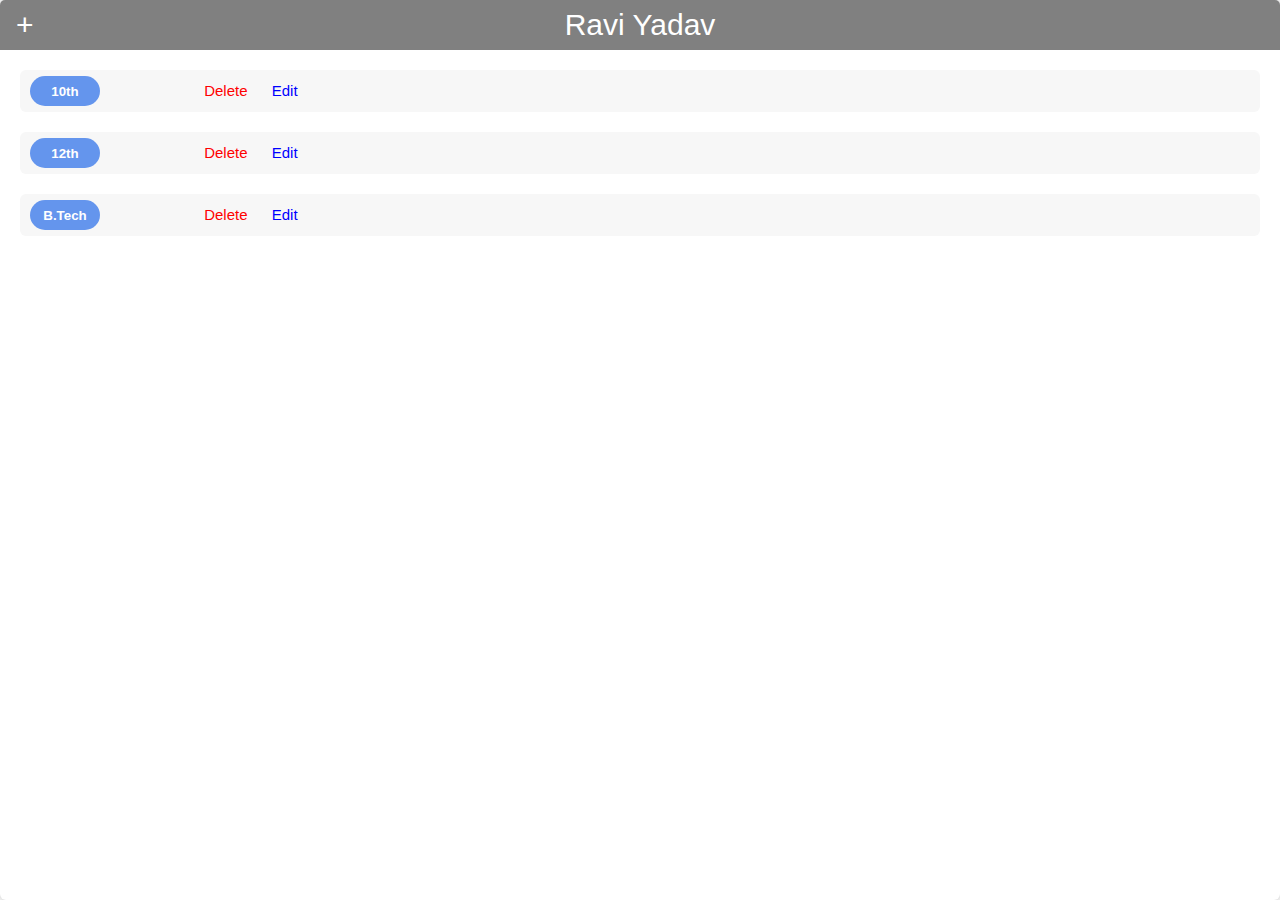
<file: index.html>
<!DOCTYPE html>
<html lang="en">
<head>
    <meta charset="UTF-8">
    <meta http-equiv="X-UA-Compatible" content="IE=edge">
    <meta name="iewport" content="width=device-width, initial-scale=1.0">
    <title>Document</title>
    <link rel="stylesheet" href="try.css">
    <style>
        
    </style>
</head>
<body>
    <div class="wrapper">
        <div class="box">
            <div class="popupWrap" id="popup">
                <div class="addpage" id="addpage">
                    <div id="closepagebtn" class="closepagebtn">x</div>
                    <div class="entervalue">
                        <div class="inputdata">
                            <div>
                                <label  class="red"  for="course">course</label>
                                <input type="text" id="course" placeholder="13th" >
                            </div>
                            <div>
                                <label for="subject">subject</label>
                                <input type="text" id="subject" placeholder="science">
                            </div>
                            <div>
                                <label for="marks">marks</label>
                                <input type="text" id="marks" placeholder="90" >
                            </div>
                            <div>
                                <label for="year">year</label>
                                <input type="text" id="year" placeholder="2022" >
                            </div>
                        </div>
                        <div class="submitdata">
                            <button type="submit" class="submit" id="submitform">submit</button>
                            <button type="submit" class="updatebtn" id="update">update</button>
                        </div>
                    </div>
                </div>
            </div>
            <div id="header" class="head">
                <span id="addcourse" class="add">+ </span>Ravi Yadav
            </div>
            <div class="buttonbox">
                <div id="results" class="result"><div id="deletebtn" class="delete"></div></div>
                
            </div>
            <aside id="screen" class="display">
                <span  id="closebtn" class="cross">x</span>
                <div class="degreeheading">Course detail</div>
                <div id="degreedetail"></div>
            </aside>
        </div>
    </div>
    <script src="try.js" ></script> 
</body>
</html>
</file>
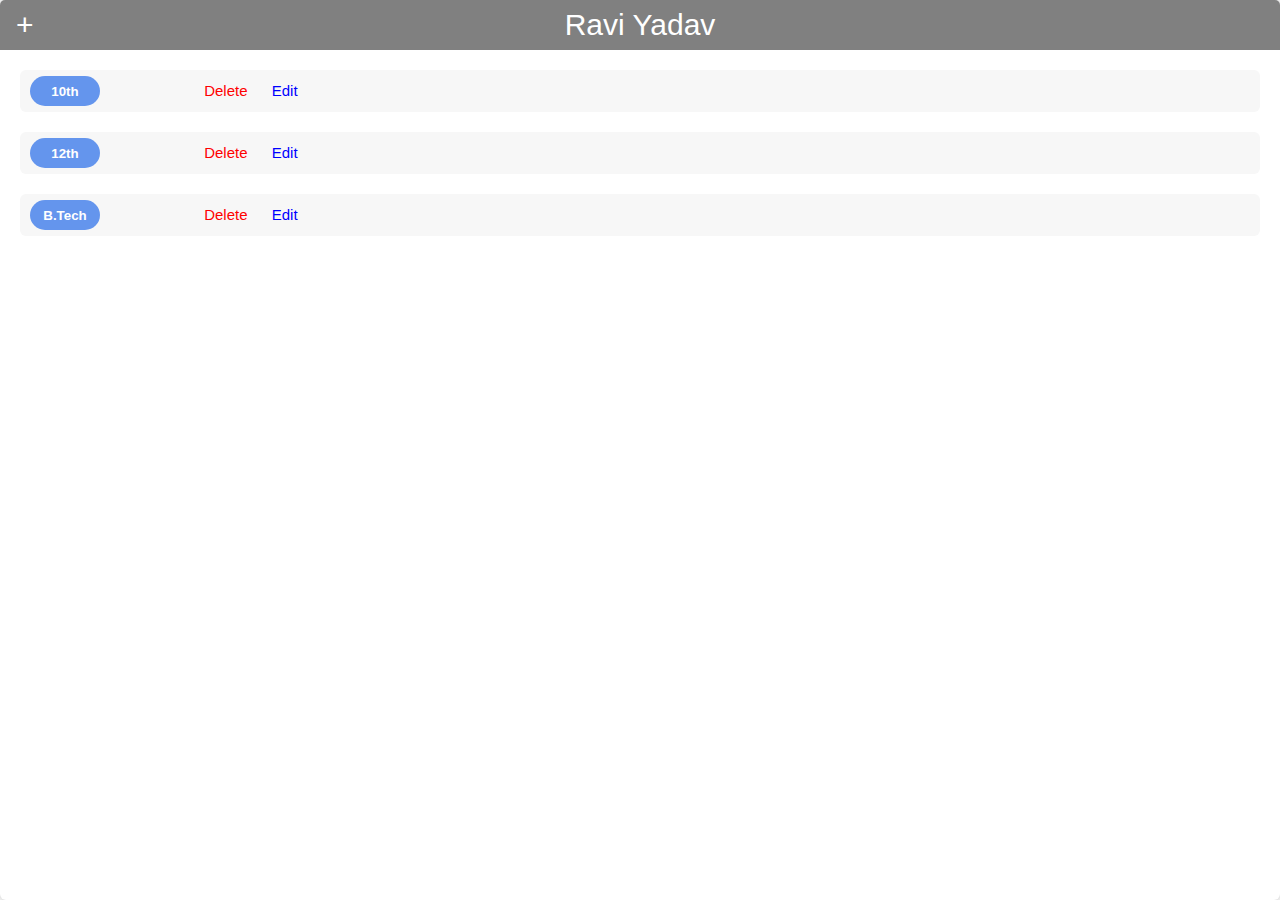
<file: try.html>
<!DOCTYPE html>
<html lang="en">
<head>
    <meta charset="UTF-8">
    <meta http-equiv="X-UA-Compatible" content="IE=edge">
    <meta name="iewport" content="width=device-width, initial-scale=1.0">
    <title>Document</title>
    <link rel="stylesheet" href="try.css">
    <style>
        
    </style>
</head>
<body>
    <div class="wrapper">
        <div class="box">
            <div class="popupWrap" id="popup">
                <div class="addpage" id="addpage">
                    <div id="closepagebtn" class="closepagebtn">x</div>
                    <div class="entervalue">
                        <div class="inputdata">
                            <div>
                                <label  class="red"  for="course">course</label>
                                <input type="text" id="course" placeholder="13th" >
                            </div>
                            <div>
                                <label for="subject">subject</label>
                                <input type="text" id="subject" placeholder="science">
                            </div>
                            <div>
                                <label for="marks">marks</label>
                                <input type="text" id="marks" placeholder="90" >
                            </div>
                            <div>
                                <label for="year">year</label>
                                <input type="text" id="year" placeholder="2022" >
                            </div>
                        </div>
                        <div class="submitdata">
                            <button type="submit" class="submit" id="submitform">submit</button>
                            <button type="submit" class="updatebtn" id="update">update</button>
                        </div>
                    </div>
                </div>
            </div>
            <div id="header" class="head">
                <span id="addcourse" class="add">+ </span>Ravi Yadav
            </div>
            <div class="buttonbox">
                <div id="results" class="result"><div id="deletebtn" class="delete"></div></div>
                
            </div>
            <aside id="screen" class="display">
                <span  id="closebtn" class="cross">x</span>
                <div class="degreeheading">Course detail</div>
                <div id="degreedetail"></div>
            </aside>
        </div>
    </div>
    <script src="try.js" ></script> 
</body>
</html>
</file>
<file: try.css>
*{
    margin: 0;
    box-sizing: border-box;
}
.wrapper{
    height: 100vh;
    width: 100vw;
    display: flex;

    justify-content:center;
    align-items: center;

}
body{
    font-family: sans-serif;
    font-size: 15px;
}
.head {
    background-color: gray;
    height: 50px;
    display: flex;
    justify-content: center;
    align-items: center;
    font-size: 30px;
    color: white;
    border-radius: 5px 5px 0 0;
}
.box {
    box-shadow: 0 0 10px rgb(0 0 0 / 30%);
    border-color: transparent;
    width: 100%;
    height:100%;
    border-radius: 6px;
    position: relative;
}
button {
    height: 30px;
    min-width: 70px;
    cursor: pointer;
    border-radius: 30px;
    border-color: transparent;
    font-weight: bold;
    background-color: cornflowerblue;
    color: #fff;
}
button:hover{
    background-color: rgba(94, 94, 147, 0.785);
}
button:active{

    outline: auto;
    }
#results {
    display: flex;
    flex-direction: column;
    margin: 20px;
    gap: 20px;
}
.display {
    width: 50%;
    position: absolute;
    bottom: 0;
    background-color: #fff;
    right: 0px;
    top: 50px;
    border-radius: 4px;
    padding: 10px;
    display: none;
    box-shadow: -2px 0px 6px rgb(0 0 0 / 30%);
    z-index: 1;
    
}
.degreeheading {
    text-align: center;
    font-size: 20px;
    font-weight: bold;
    margin: 30px;
}
.tables {
    width: 90%;
    border-collapse: collapse;
    margin: 14px;
}
th, td{
    border: 1px solid #bba2a2cc;
    padding: 8px;
    text-align: center;
}

.cross {
    display: flex;
    width: 25px;
    height: 25px;
    border-radius: 100%;
    justify-content: center;
    align-items: center;
    position: absolute;
    right: 12px;
    top: 12px;
    background-color: #9c9787;
    cursor: pointer;
    font-weight: bold;
    color: #fff;
}
.cross:hover{
    background-color: red;
}
.add {  
    position: absolute;
    cursor: pointer;
    left: 16px;
}
.add:hover{
    color:rgb(29, 220, 29);
}

.addpage {
    background-color: #fff;
    width: 500px;
    height: 70%;
    position: relative;
    border-radius: 5px;
    box-shadow: 0px 0px 8px rgb(0 0 0 / 20%);
    padding: 20px;
    
}
.closepagebtn {
    font-size: 20px;
    right: 6px;
    top: 2px;
    position: absolute;
    cursor:pointer;
}
.closepagebtn:hover{
    font-weight: bold;
    color: rgba(0, 0, 0, 0.687);
}

.submit {
    margin: 6px 10px 0;
    border-radius: 3px;
}
.updatebtn {
    margin: 6px 10px 0;
    border-radius: 3px;
}
.submitdata {
    display: flex;
    justify-content: flex-end;
}
.entervalue input {
    border-radius: 4px;
    outline: none;
    height: 28px;
    width: 100%;
    font-size: 15px;
    border: 1px solid #ccc;
}
.entervalue input:focus{
    border-color: blue;
}
.inputdata {
    display: flex;
    flex-direction: column;
    gap: 30px;
    padding: 10px;
}
.popupWrap {
    display: flex;
    align-items: center;
    justify-content: center;
    position: fixed;
    width: 100%;
    height: 100%;
    z-index: 2;
    display: none;
}
.popupWrap:before {
    content: '';
    background-color: rgba(0,0,0,0.7);
    position: fixed;
    width: 100%;
    height: 100%;
    left: 0;
    top: 0;
}
.delete {
    position: absolute;
    left: 120px;
    font-size: 12px;
    margin-top: -10px;
}
.delete:hover{
    color: blueviolet;
}

.list {
    background-color: #f7f7f7;
    padding: 6px 10px;
    border-radius: 6px;
}

.delete-link {
    margin-left: 100px;
    color: red;
    cursor: pointer;
}

.delete-link:hover {
    text-decoration: underline;
}
.edit-link:hover {
    text-decoration: underline;
}
.edit-link {
    color: blue;
    margin-left: 20px;
    cursor: pointer;
}
</file>
